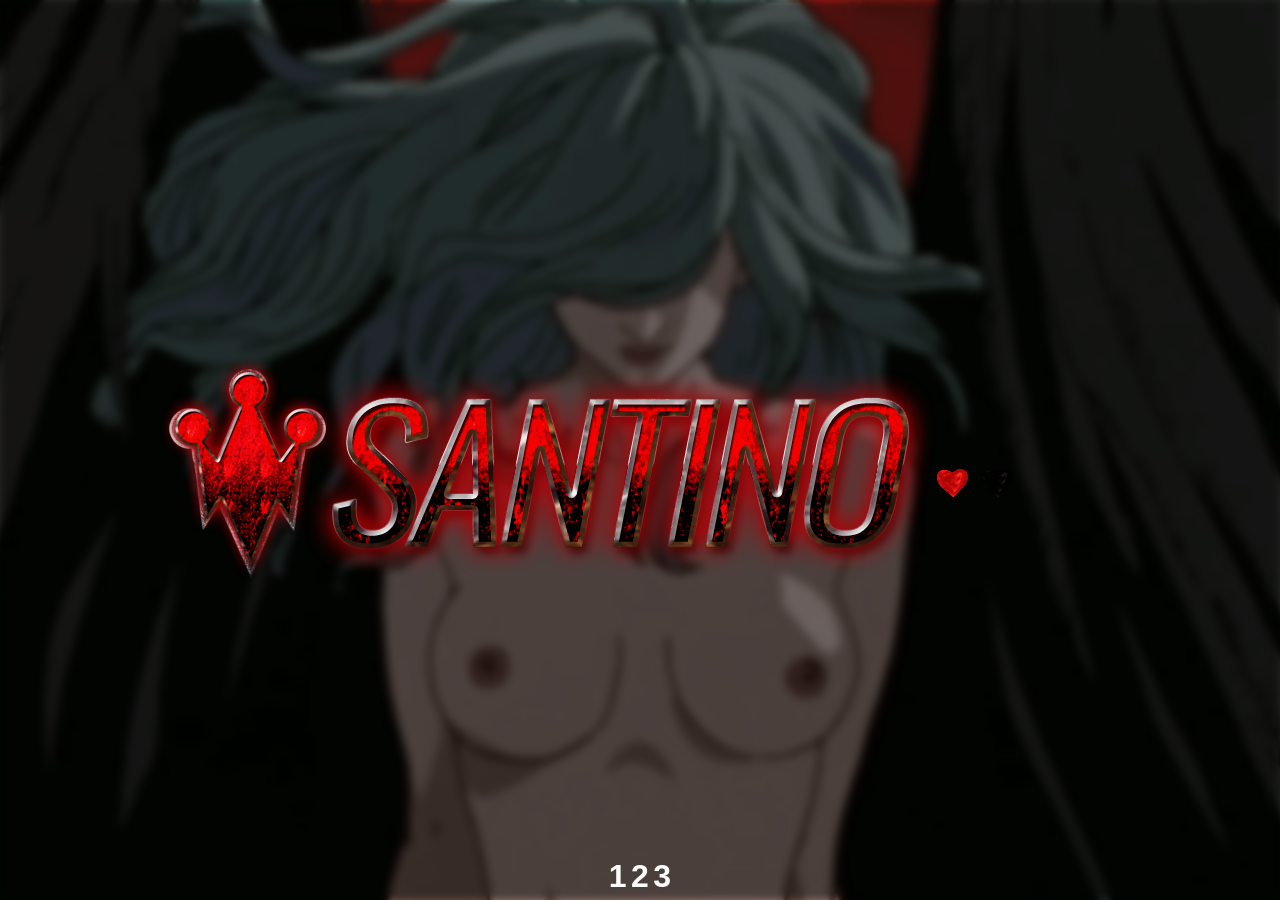
<file: index.html>
<html>
 <head>
  <title>W E L C O M E</title>
  <link rel="icon" type="image/png" href="skull.png">
  <link rel="stylesheet" href="style.css" type="text/css">
 </head>
 <body>
  <div class="loader"><div class="one"></div></div>
  <div class="lg"></div>
  <div class="bottom">
   <a href="https://soundcloud.com/mysticuz">1</a>
   <a href="https://mystiquepalace.tumblr.com">2</a>
   <a href="https://black-nnn-white.tumblr.com">3</a>
  </div>

  <script>
   window.addEventListener("load", () => {
     const loader = document.querySelector(".loader");
     
     loader.classList.add("loader--hidden");
     
     loader.addEventListener("transitionend", () => {
       document.body.removeChild(loader);
     });
   });
  </script>
 </body>
</html>
</file>
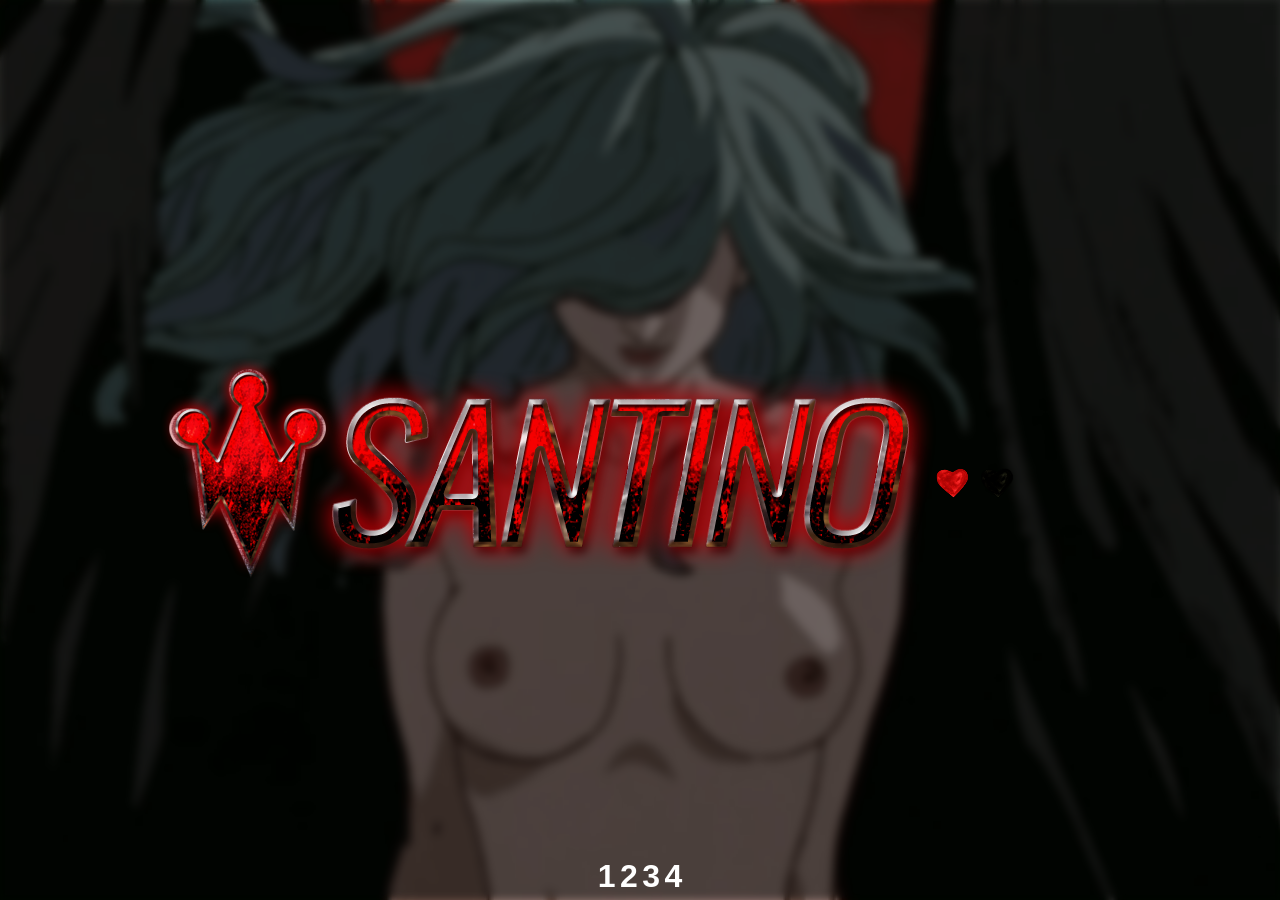
<file: ind.html>
<html>
 <head>
  <title>W E L C O M E</title>
  <link rel="stylesheet" href="style.css" type="text/css">
 </head>
 <body>
  <div class="loader"><div class="one"></div></div>
  <div class="lg"></div>
  <div class="bottom">
   <a href="https://www.youtube.com/@santthamystic">1</a>
   <a href="https://soundcloud.com/santthamystic">2</a>
   <a href="https://mystiquepalace.tumblr.com">3</a>
   <a href="https://black-nnn-white.tumblr.com">4</a>
  </div>

  <script>
   window.addEventListener("load", () => {
     const loader = document.querySelector(".loader");
     
     loader.classList.add("loader--hidden");
     
     loader.addEventListener("transitionend", () => {
       document.body.removeChild(loader);
     });
   });
  </script>
 </body>
</html>
</file>
<file: style.css>
@import url('https://fonts.cdnfonts.com/css/bebas-neue');

html {
  cursor: url('arrow.cur'), default;
}

body {
 font-family: 'Bebas Neue', sans-serif;
 margin: 0;
 backdrop-filter: brightness(.5) blur(4px) grayscale(.2);
 background-image: url('slan.gif');
 background-position: center;
 background-size: cover;
 background-repeat: no-repeat;
 background-color: #000;
}

.lg {
 position: absolute;
 background-image: url('newhearts.png');
 background-position: center;
 background-size: cover;
 background-repeat: no-repeat;
 width: 100%;
 height: 50%;
 top: 50%;
 left: 50%;
 transform: translate(-50%, -50%);
}

.bottom {
 position: absolute;
 bottom: 0;
 left: 50%;
 transform: translate(-50%);
 margin-bottom: 5px;
}

a {
 cursor: url('link.cur'), pointer;
}

.bottom a {
 color: #fff;
 text-decoration: none;
 font-size: 2rem;
 font-weight: bold;
 transition: .5s;
}

.bottom a:hover {
 color: red;
}

.loader {
 display: flex;
 flex-direction: column;
 position: absolute;
 align-items: center;
 justify-content: center;
 width: 100%;
 height: 100vh;
 overflow: hidden;
 background: #000;
 transition: opacity 0.75s, visibility 0.75s;
 z-index: 9999999;
}

.loader--hidden {
 opacity: 0;
 visibility: hidden;
}

.one {
  position: relative;
  width: 50px;
  height: 50px;
  margin: 10px;
  background-color: red;
  border-radius: 50%;
  animation: loader1Animation 1s ease-in-out infinite;
  margin-left: auto;
  margin-right: auto;
  margin-top: 50px;
}

.one:before {
  content: "";
  position: absolute;
  top: 5px;
  left: 19px;
  width: 12px;
  height: 12px;
  border-radius: 50%;
  background-color: #000;
}

@keyframes loader1Animation {
  0% {
    transform: rotate(0deg);
  }
  100% {
    transform: rotate(360deg);
  }
}

/* Loader by: Yohaan Chokhany - https://codepen.io/yohaanchokhany */
/* Cursors from Versus Themes - https://vsthemes.org */
</file>
